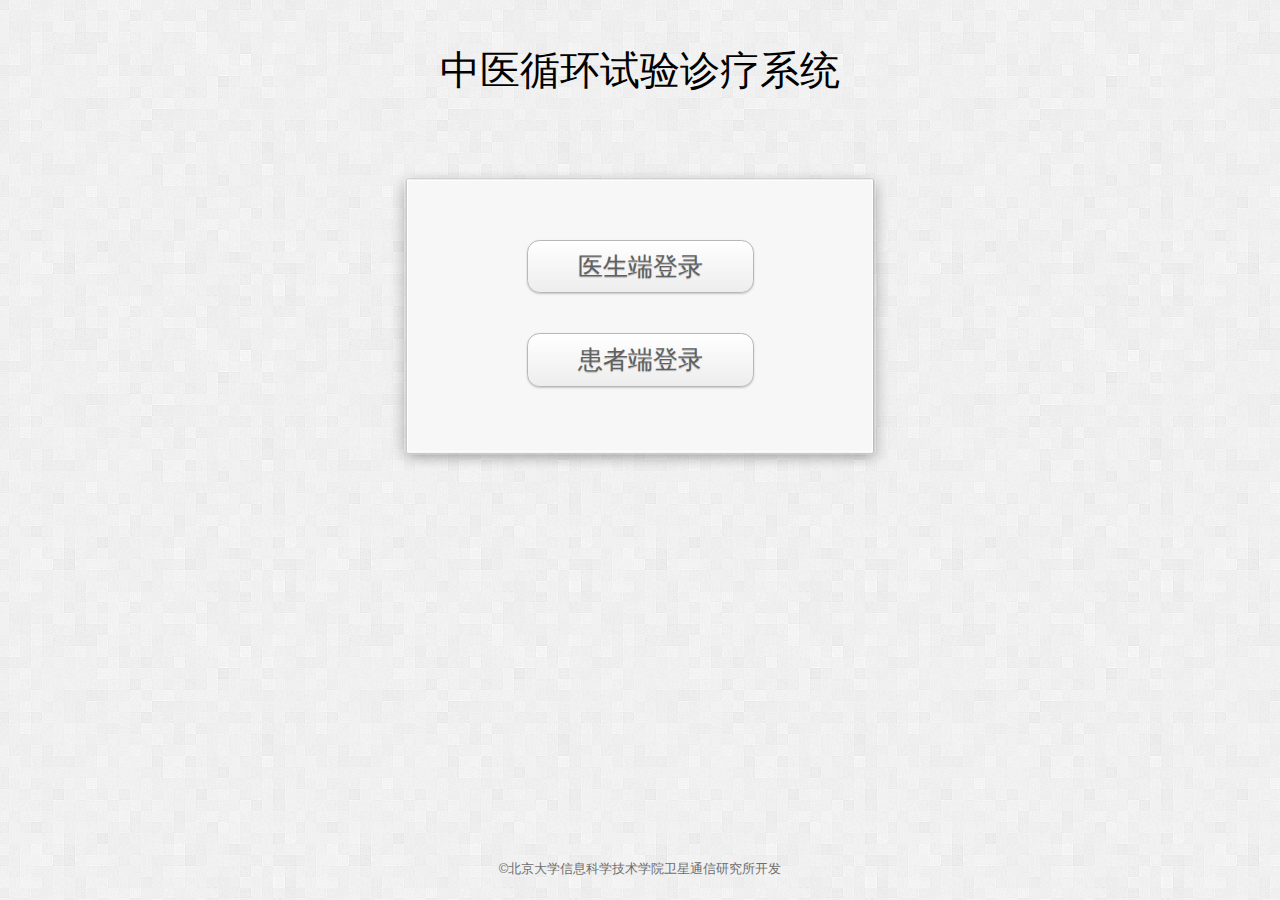
<file: index.html>
<!DOCTYPE html>
<meta charset="utf-8">
<meta name="viewport" content="width=device-width, initial-scale=1" />
<link rel="stylesheet" type="text/css" media="screen and (min-width: 1200px)" href="css/large_scale.css"/>
<link rel="stylesheet" type="text/css" media="screen and (min-width: 600px) and (max-width: 1200px)" href="css/big_scale.css"/>
<link rel="stylesheet" type="text/css" media="screen and (max-width: 600px)" href="css/medium_scale.css" />
<html>
<head>
<title>中医循环试验诊疗系统</title>
</head>

<body style="height: 500px">
<!--定义总空间 --> 
<h1 id="header" class="header" align="center">中医循环试验诊疗系统</h1>
<div id="container" class="loginarea"> <!--标题--> 
  <!--用户注册/登录栏-->
   <h2 style="text-align: center;margin-top: 70px;margin-bottom: 40px"><a href="doctorlogin.php" class="button white">医生端登录</a></h2>
   <h2 style="text-align: center"><a href="patientlogin.html" class="button white">患者端登录</a></h2>
</div>
<div class="copytrght">
<p>&copy;北京大学信息科学技术学院卫星通信研究所开发</p>
</div>
</body>
</html>
</file>
<file: css/large_scale.css>
body { margin:0; olor:#797979; background-image:url(../picture/login_bgx.gif)}
h1
{ 
	font: 40px/100% 'SimHei',Arial,Helvetica, sans-serif; font-weight:normal;
	margin:0;
	padding:0;
}
ol, ul, li, div, p, dl, dt, dd { list-style:none;padding:0;text-justify:inter-ideograph;font-size:25px/100%;font-family:Arial, Helvetica,sans-serif;margin:0px;}
a, img, table, td, tr { border:none; }
a { color:#2D2D2D ;text-decoration:none}
a:hover{color:#7D7D7D;text-decoration: none;}
input, select, textarea { font-family:Arial, Helvetica, sans-serif; padding:1px;}
.button {
	display: inline-block;
	outline: none;
	cursor: pointer;
	text-align: center;
	text-decoration: none;
	font: 25px/100% 'Microsoft yahei',Arial, Helvetica, sans-serif;
	padding: .5em 2em .55em;
	text-shadow: 0 1px 1px rgba(0,0,0,.3);
	-webkit-border-radius: .5em;
	-moz-border-radius: .5em;
	border-radius: .5em;
	-webkit-box-shadow: 0 1px 2px rgba(0,0,0,.2);
	-moz-box-shadow: 0 1px 2px rgba(0,0,0,.2);
	box-shadow: 0 1px 2px rgba(0,0,0,.2);
}
.button:hover {
	text-decoration: none;
	color:#7D7D7D;
}
.button:active {
	position: relative;
	top: 1px;
}
.bigrounded {
	font-size: 20px;
	-webkit-border-radius: 1em;
	-moz-border-radius: 1em;
	border-radius: 1em;
}
.medium {
	font-size: 20px;
	padding: .4em 1.5em .42em;
}
.small {
	height: 25px;
	font-size: 16px;
	padding: .2em 1em .275em;
}
.blue {
	color: #d9eef7;
	border: solid 1px #0076a3;
	background: #0095cd;
	background: -webkit-gradient(linear, left top, left bottom, from(#00adee), to(#0078a5));
	background: -moz-linear-gradient(top,  #00adee,  #0078a5);
	filter:  progid:DXImageTransform.Microsoft.gradient(startColorstr='#00adee', endColorstr='#0078a5');
}
.blue:hover {
	background: #007ead;
	background: -webkit-gradient(linear, left top, left bottom, from(#0095cc), to(#00678e));
	background: -moz-linear-gradient(top,  #0095cc,  #00678e);
	filter:  progid:DXImageTransform.Microsoft.gradient(startColorstr='#0095cc', endColorstr='#00678e');
}
.blue:active {
	color: #80bed6;
	background: -webkit-gradient(linear, left top, left bottom, from(#0078a5), to(#00adee));
	background: -moz-linear-gradient(top,  #0078a5,  #00adee);
	filter:  progid:DXImageTransform.Microsoft.gradient(startColorstr='#0078a5', endColorstr='#00adee');
}

/* green */
.green {
	color: #e8f0de;
	border: solid 1px #538312;
	background: #64991e;
	background: -webkit-gradient(linear, left top, left bottom, from(#7db72f), to(#4e7d0e));
	background: -moz-linear-gradient(top,  #7db72f,  #4e7d0e);
	filter:  progid:DXImageTransform.Microsoft.gradient(startColorstr='#7db72f', endColorstr='#4e7d0e');
}
.green:hover {
	background: #538018;
	background: -webkit-gradient(linear, left top, left bottom, from(#6b9d28), to(#436b0c));
	background: -moz-linear-gradient(top,  #6b9d28,  #436b0c);
	filter:  progid:DXImageTransform.Microsoft.gradient(startColorstr='#6b9d28', endColorstr='#436b0c');
}
.green:active {
	color: #a9c08c;
	background: -webkit-gradient(linear, left top, left bottom, from(#4e7d0e), to(#7db72f));
	background: -moz-linear-gradient(top,  #4e7d0e,  #7db72f);
	filter:  progid:DXImageTransform.Microsoft.gradient(startColorstr='#4e7d0e', endColorstr='#7db72f');
}

/* white */
.white {
	color: #606060;
	border: solid 1px #b7b7b7;
	background: #fff;
	background: -webkit-gradient(linear, left top, left bottom, from(#fff), to(#ededed));
	background: -moz-linear-gradient(top,  #fff,  #ededed);
	filter:  progid:DXImageTransform.Microsoft.gradient(startColorstr='#ffffff', endColorstr='#ededed');
}
.white:hover {
	background: #ededed;
	background: -webkit-gradient(linear, left top, left bottom, from(#fff), to(#dcdcdc));
	background: -moz-linear-gradient(top,  #fff,  #dcdcdc);
	filter:  progid:DXImageTransform.Microsoft.gradient(startColorstr='#ffffff', endColorstr='#dcdcdc');
}
.white:active {
	color: #999;
	background: -webkit-gradient(linear, left top, left bottom, from(#ededed), to(#fff));
	background: -moz-linear-gradient(top,  #ededed,  #fff);
	filter:  progid:DXImageTransform.Microsoft.gradient(startColorstr='#ededed', endColorstr='#ffffff');
}

/* orange */
.orange {
	color: #fef4e9;
	border: solid 1px #da7c0c;
	background: #f78d1d;
	background: -webkit-gradient(linear, left top, left bottom, from(#faa51a), to(#f47a20));
	background: -moz-linear-gradient(top,  #faa51a,  #f47a20);
	filter:  progid:DXImageTransform.Microsoft.gradient(startColorstr='#faa51a', endColorstr='#f47a20');
}
.orange:hover {
	background: #f47c20;
	background: -webkit-gradient(linear, left top, left bottom, from(#f88e11), to(#f06015));
	background: -moz-linear-gradient(top,  #f88e11,  #f06015);
	filter:  progid:DXImageTransform.Microsoft.gradient(startColorstr='#f88e11', endColorstr='#f06015');
}
.orange:active {
	color: #fcd3a5;
	background: -webkit-gradient(linear, left top, left bottom, from(#f47a20), to(#faa51a));
	background: -moz-linear-gradient(top,  #f47a20,  #faa51a);
	filter:  progid:DXImageTransform.Microsoft.gradient(startColorstr='#f47a20', endColorstr='#faa51a');
}

.text_input{
	width:400px;
	height:36px;
	border:1px solid #cad2db;
	background:url(../images/txt_input_bg.gif) no-repeat;
	padding:0 5px;
	-moz-border-radius:5px; -webkit-border-radius:5px; border-radius:5px;
	line-height:36px;
	margin-bottom:10px;
	font-size:14px;
	color:#717171;
	font-family:Arial;
}

.copytrght{
	width: 400px;
	height: 20px;
	text-align:center;
	color: #6E6E6E;
	font: 13px 'Microsoft yahei',Arial,Helvetica, sans-serif;
	position: absolute;
	bottom: 20px;
	left: 50%;
	margin-left: -200px;
}
.header {
	margin-top: 20px;
	height: 100px;
	line-height: 100px;
}
.loginarea{
	width: 500px;
	height: 302px;
	margin-left: -250px; 
	position: absolute;
	left: 50%;
	margin-top: 50px;
	background-image: url(../picture/login_m_bg.png);
	background-repeat: no-repeat;
}
</file>
<file: css/big_scale.css>
body { margin:0; olor:#797979; background-image:url(../picture/login_bgx.gif)}
h1, h2, h3, h4, h5, h6 { font-family: "SimHei", Arial, Helvetica, sans-serif; font-size:35px/100%; font-weight:normal; margin:0; padding:0; }
ol, ul, li, div, p, dl, dt, dd { list-style:none;padding:0;text-justify:inter-ideograph;font-size:20px/100%;font-family:Arial, Helvetica,sans-serif;margin:0px;}
a, img, table, td, tr { border:none; }
a { color:#2D2D2D ;text-decoration:none}
a:hover{color:#7D7D7D;text-decoration: none;}
input, select, textarea { font-family:Arial, Helvetica, sans-serif; padding:1px;}
.button {
	display: inline-block;
	outline: none;
	cursor: pointer;
	text-align: center;
	text-decoration: none;
	font: 24px/100% 'Microsoft yahei',Arial, Helvetica, sans-serif;
	padding: .5em 2em .55em;
	text-shadow: 0 1px 1px rgba(0,0,0,.3);
	-webkit-border-radius: .5em; 
	-moz-border-radius: .5em;
	border-radius: .5em;
	-webkit-box-shadow: 0 1px 2px rgba(0,0,0,.2);
	-moz-box-shadow: 0 1px 2px rgba(0,0,0,.2);
	box-shadow: 0 1px 2px rgba(0,0,0,.2);
}
.button:hover {
	text-decoration: none;
}
.button:active {
	position: relative;
	top: 1px;
}
.bigrounded {
	-webkit-border-radius: 2em;
	-moz-border-radius: 2em;
	border-radius: 2em;
}
.medium {
	font-size: 20px;
	padding: .4em 1.5em .42em;
}
.small {
	font-size: 11px;
	padding: .2em 1em .275em;
}
.blue {
	color: #d9eef7;
	border: solid 1px #0076a3;
	background: #0095cd;
	background: -webkit-gradient(linear, left top, left bottom, from(#00adee), to(#0078a5));
	background: -moz-linear-gradient(top,  #00adee,  #0078a5);
	filter:  progid:DXImageTransform.Microsoft.gradient(startColorstr='#00adee', endColorstr='#0078a5');
}
.blue:hover {
	background: #007ead;
	background: -webkit-gradient(linear, left top, left bottom, from(#0095cc), to(#00678e));
	background: -moz-linear-gradient(top,  #0095cc,  #00678e);
	filter:  progid:DXImageTransform.Microsoft.gradient(startColorstr='#0095cc', endColorstr='#00678e');
}
.blue:active {
	color: #80bed6;
	background: -webkit-gradient(linear, left top, left bottom, from(#0078a5), to(#00adee));
	background: -moz-linear-gradient(top,  #0078a5,  #00adee);
	filter:  progid:DXImageTransform.Microsoft.gradient(startColorstr='#0078a5', endColorstr='#00adee');
}

/* green */
.green {
	color: #e8f0de;
	border: solid 1px #538312;
	background: #64991e;
	background: -webkit-gradient(linear, left top, left bottom, from(#7db72f), to(#4e7d0e));
	background: -moz-linear-gradient(top,  #7db72f,  #4e7d0e);
	filter:  progid:DXImageTransform.Microsoft.gradient(startColorstr='#7db72f', endColorstr='#4e7d0e');
}
.green:hover {
	background: #538018;
	background: -webkit-gradient(linear, left top, left bottom, from(#6b9d28), to(#436b0c));
	background: -moz-linear-gradient(top,  #6b9d28,  #436b0c);
	filter:  progid:DXImageTransform.Microsoft.gradient(startColorstr='#6b9d28', endColorstr='#436b0c');
}
.green:active {
	color: #a9c08c;
	background: -webkit-gradient(linear, left top, left bottom, from(#4e7d0e), to(#7db72f));
	background: -moz-linear-gradient(top,  #4e7d0e,  #7db72f);
	filter:  progid:DXImageTransform.Microsoft.gradient(startColorstr='#4e7d0e', endColorstr='#7db72f');
}

/* white */
.white {
	color: #606060;
	border: solid 1px #b7b7b7;
	background: #fff;
	background: -webkit-gradient(linear, left top, left bottom, from(#fff), to(#ededed));
	background: -moz-linear-gradient(top,  #fff,  #ededed);
	filter:  progid:DXImageTransform.Microsoft.gradient(startColorstr='#ffffff', endColorstr='#ededed');
}
.white:hover {
	background: #ededed;
	background: -webkit-gradient(linear, left top, left bottom, from(#fff), to(#dcdcdc));
	background: -moz-linear-gradient(top,  #fff,  #dcdcdc);
	filter:  progid:DXImageTransform.Microsoft.gradient(startColorstr='#ffffff', endColorstr='#dcdcdc');
}
.white:active {
	color: #999;
	background: -webkit-gradient(linear, left top, left bottom, from(#ededed), to(#fff));
	background: -moz-linear-gradient(top,  #ededed,  #fff);
	filter:  progid:DXImageTransform.Microsoft.gradient(startColorstr='#ededed', endColorstr='#ffffff');
}

/* orange */
.orange {
	color: #fef4e9;
	border: solid 1px #da7c0c;
	background: #f78d1d;
	background: -webkit-gradient(linear, left top, left bottom, from(#faa51a), to(#f47a20));
	background: -moz-linear-gradient(top,  #faa51a,  #f47a20);
	filter:  progid:DXImageTransform.Microsoft.gradient(startColorstr='#faa51a', endColorstr='#f47a20');
}
.orange:hover {
	background: #f47c20;
	background: -webkit-gradient(linear, left top, left bottom, from(#f88e11), to(#f06015));
	background: -moz-linear-gradient(top,  #f88e11,  #f06015);
	filter:  progid:DXImageTransform.Microsoft.gradient(startColorstr='#f88e11', endColorstr='#f06015');
}
.orange:active {
	color: #fcd3a5;
	background: -webkit-gradient(linear, left top, left bottom, from(#f47a20), to(#faa51a));
	background: -moz-linear-gradient(top,  #f47a20,  #faa51a);
	filter:  progid:DXImageTransform.Microsoft.gradient(startColorstr='#f47a20', endColorstr='#faa51a');
}
.text_input{ 
	width:400px; 
	height:36px; 
	border:1px solid #cad2db; 
	background:url(../images/txt_input_bg.gif) no-repeat;  
	padding:0 5px; 
	-moz-border-radius:5px; -webkit-border-radius:5px; border-radius:5px; 
	line-height:36px; 
	margin-bottom:10px; 
	font-size:14px; 
	color:#717171; 
	font-family:Arial;
}
.copytrght{
	width: 400px;
	height: 20px;
	text-align:center;
	color: #6E6E6E;
	font: 13px 'Microsoft yahei',Arial,Helvetica, sans-serif;
	position: absolute;
	bottom: 20px;
	left: 50%;
	margin-left: -200px;
}
.header {
	margin-top: 100px;
}
.loginarea{
	width: 500px;
	height: 302px;
	margin-left: -250px; 
	position: absolute;
	left: 50%;
	margin-top: 50px;
	background: url(../picture/login_m_bg.png) center no-repeat;
}
</file>
<file: css/medium_scale.css>
body { 
	margin:0; olor:#797979; 
	background-image:url(../picture/login_bgx.gif);
}
h1, h2, h3, h4, h5, h6 {
	font-family: "SimHei", Arial, Helvetica, sans-serif; 
	font-size:30px; 
	font-weight:normal; 
	margin:0; padding:0; 
}
ol, ul, li, div, p, dl, dt, dd {
	list-style:none;
	padding:0;
	text-justify:inter-ideograph;
	font-size:12px;
	font-family:Arial, Helvetica,sans-serif;
	margin:0px;
}
a, img, table, td, tr {
	border:none; 
}
a { 
	color:#2D2D2D ;
	text-decoration:none
}
a:hover{
	color:#7D7D7D;
	text-decoration: none;
}
input, select, textarea {
	font-family:Arial, Helvetica, sans-serif;
	padding:1px;
}
.button {
	display: inline-block;
	outline: none;
	cursor: pointer;
	text-align: center;
	text-decoration: none;
	font: 23px/100% 'Microsoft yahei',Arial, Helvetica, sans-serif;
	padding: .5em 2em .55em;
	text-shadow: 0 1px 1px rgba(0,0,0,.3);
	-webkit-border-radius: .5em; 
	-moz-border-radius: .5em;
	border-radius: .5em;
	-webkit-box-shadow: 0 1px 2px rgba(0,0,0,.2);
	-moz-box-shadow: 0 1px 2px rgba(0,0,0,.2);
	box-shadow: 0 1px 2px rgba(0,0,0,.2);
}
.button:hover {
	text-decoration: none;
}
.button:active {
	position: relative;
	top: 1px;
}
.bigrounded {
	-webkit-border-radius: 2em;
	-moz-border-radius: 2em;
	border-radius: 2em;
}
.medium {
	font-size: 20px;
	padding: .4em 1.5em .42em;
}
.small {
	font-size: 11px;
	padding: .2em 1em .275em;
}
.blue {
	color: #d9eef7;
	border: solid 1px #0076a3;
	background: #0095cd;
	background: -webkit-gradient(linear, left top, left bottom, from(#00adee), to(#0078a5));
	background: -moz-linear-gradient(top,  #00adee,  #0078a5);
	filter:  progid:DXImageTransform.Microsoft.gradient(startColorstr='#00adee', endColorstr='#0078a5');
}
.blue:hover {
	background: #007ead;
	background: -webkit-gradient(linear, left top, left bottom, from(#0095cc), to(#00678e));
	background: -moz-linear-gradient(top,  #0095cc,  #00678e);
	filter:  progid:DXImageTransform.Microsoft.gradient(startColorstr='#0095cc', endColorstr='#00678e');
}
.blue:active {
	color: #80bed6;
	background: -webkit-gradient(linear, left top, left bottom, from(#0078a5), to(#00adee));
	background: -moz-linear-gradient(top,  #0078a5,  #00adee);
	filter:  progid:DXImageTransform.Microsoft.gradient(startColorstr='#0078a5', endColorstr='#00adee');
}

/* green */
.green {
	color: #e8f0de;
	border: solid 1px #538312;
	background: #64991e;
	background: -webkit-gradient(linear, left top, left bottom, from(#7db72f), to(#4e7d0e));
	background: -moz-linear-gradient(top,  #7db72f,  #4e7d0e);
	filter:  progid:DXImageTransform.Microsoft.gradient(startColorstr='#7db72f', endColorstr='#4e7d0e');
}
.green:hover {
	background: #538018;
	background: -webkit-gradient(linear, left top, left bottom, from(#6b9d28), to(#436b0c));
	background: -moz-linear-gradient(top,  #6b9d28,  #436b0c);
	filter:  progid:DXImageTransform.Microsoft.gradient(startColorstr='#6b9d28', endColorstr='#436b0c');
}
.green:active {
	color: #a9c08c;
	background: -webkit-gradient(linear, left top, left bottom, from(#4e7d0e), to(#7db72f));
	background: -moz-linear-gradient(top,  #4e7d0e,  #7db72f);
	filter:  progid:DXImageTransform.Microsoft.gradient(startColorstr='#4e7d0e', endColorstr='#7db72f');
}

/* white */
.white {
	color: #606060;
	border: solid 1px #b7b7b7;
	background: #fff;
	background: -webkit-gradient(linear, left top, left bottom, from(#fff), to(#ededed));
	background: -moz-linear-gradient(top,  #fff,  #ededed);
	filter:  progid:DXImageTransform.Microsoft.gradient(startColorstr='#ffffff', endColorstr='#ededed');
}
.white:hover {
	background: #ededed;
	background: -webkit-gradient(linear, left top, left bottom, from(#fff), to(#dcdcdc));
	background: -moz-linear-gradient(top,  #fff,  #dcdcdc);
	filter:  progid:DXImageTransform.Microsoft.gradient(startColorstr='#ffffff', endColorstr='#dcdcdc');
}
.white:active {
	color: #999;
	background: -webkit-gradient(linear, left top, left bottom, from(#ededed), to(#fff));
	background: -moz-linear-gradient(top,  #ededed,  #fff);
	filter:  progid:DXImageTransform.Microsoft.gradient(startColorstr='#ededed', endColorstr='#ffffff');
}

/* orange */
.orange {
	color: #fef4e9;
	border: solid 1px #da7c0c;
	background: #f78d1d;
	background: -webkit-gradient(linear, left top, left bottom, from(#faa51a), to(#f47a20));
	background: -moz-linear-gradient(top,  #faa51a,  #f47a20);
	filter:  progid:DXImageTransform.Microsoft.gradient(startColorstr='#faa51a', endColorstr='#f47a20');
}
.orange:hover {
	background: #f47c20;
	background: -webkit-gradient(linear, left top, left bottom, from(#f88e11), to(#f06015));
	background: -moz-linear-gradient(top,  #f88e11,  #f06015);
	filter:  progid:DXImageTransform.Microsoft.gradient(startColorstr='#f88e11', endColorstr='#f06015');
}
.orange:active {
	color: #fcd3a5;
	background: -webkit-gradient(linear, left top, left bottom, from(#f47a20), to(#faa51a));
	background: -moz-linear-gradient(top,  #f47a20,  #faa51a);
	filter:  progid:DXImageTransform.Microsoft.gradient(startColorstr='#f47a20', endColorstr='#faa51a');
}
.text_input{ 
	width:370px; 
	height:36px; 
	border:1px solid #cad2db; 
	background:url(../images/txt_input_bg.gif) no-repeat;  
	padding:0 5px; 
	-moz-border-radius:5px; -webkit-border-radius:5px; border-radius:5px; 
	line-height:36px; 
	margin-bottom:10px; 
	font-size:14px; 
	color:#717171; 
	font-family:Arial;
}
.copytrght{
	display: none;
	width: 400px;
	height: 20px;
	text-align:center;
	color: #6E6E6E;
	font: 13px 'Microsoft yahei',Arial,Helvetica, sans-serif;
	position: absolute;
	bottom: 20px;
	left: 50%;
	margin-left: -200px;
}
.header {
	margin-top: 100px;
}
.loginarea{
	width: 490px;
	height: 302px;
	margin-left: -245px; 
	position: absolute;
	left: 50%;
	margin-top: 50px;
	background-image: url(../picture/login_m_bg.png);
	background-repeat: no-repeat;
}
</file>
